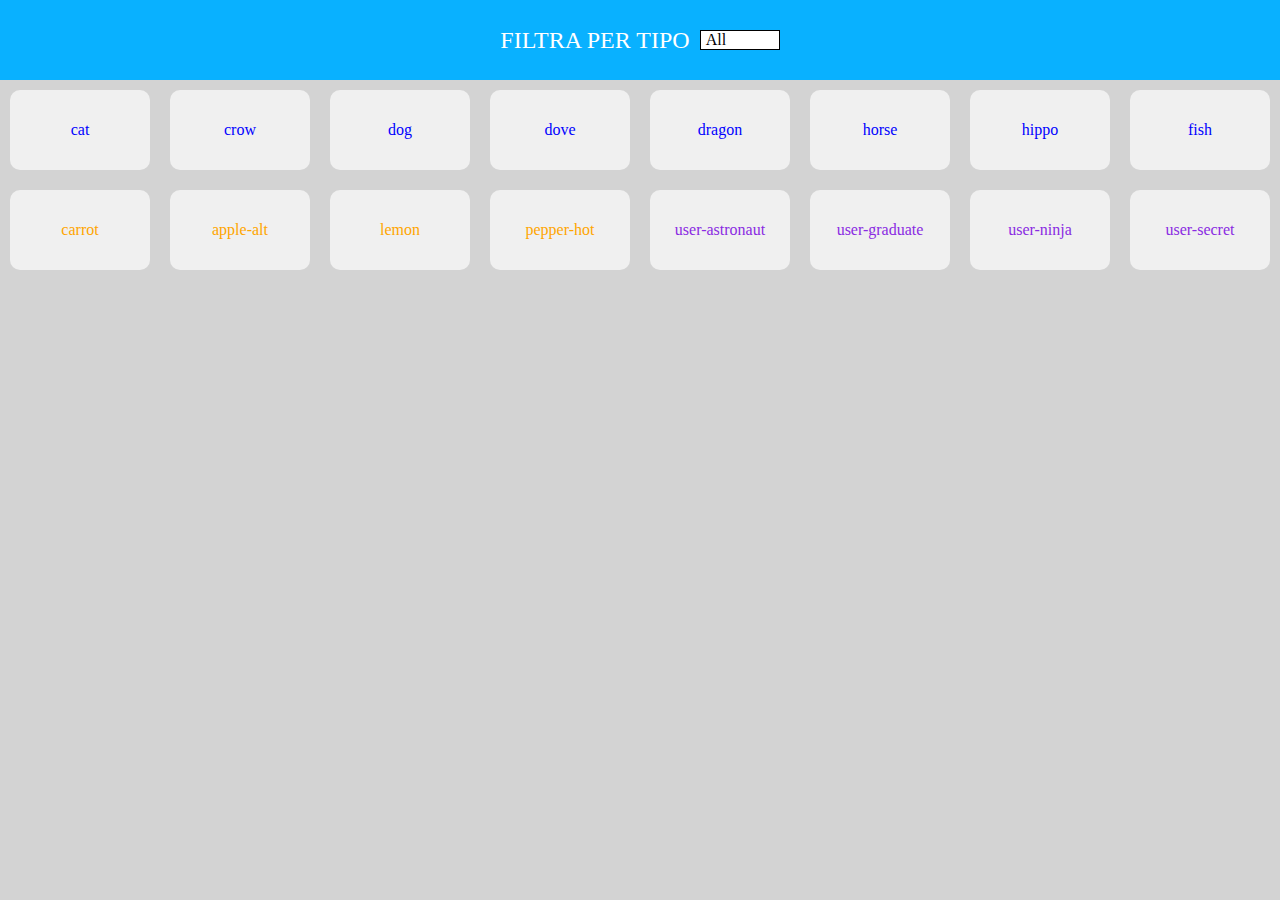
<file: ES6 icons/index.html>
<!DOCTYPE html>
<html lang="en">
<head>
    <meta charset="UTF-8">
    <meta http-equiv="X-UA-Compatible" content="IE=edge">
    <meta name="viewport" content="width=device-width, initial-scale=1.0">
    <link rel="stylesheet" href="https://cdnjs.cloudflare.com/ajax/libs/font-awesome/5.15.3/css/all.min.css" integrity="sha512-iBBXm8fW90+nuLcSKlbmrPcLa0OT92xO1BIsZ+ywDWZCvqsWgccV3gFoRBv0z+8dLJgyAHIhR35VZc2oM/gI1w==" crossorigin="anonymous" />
    <link rel="stylesheet" href="./assets/css/master.css">
    <title>ES6 Icons</title>
</head>
<body>
    <header>
        <p>filtra per tipo</p>
        <div  class="select">
            <span id="all-active">All</span>
            <div class="invisible">
                <span id="all">All</span>
                <span id="animal">Animal</span>
                <span id="vegetable">Vegetable</span>
                <span id="user">User</span>
            </div>
        </div>
        

    </header>
    <ul id="listObj">

    </ul>

    
    <script src="https://cdnjs.cloudflare.com/ajax/libs/jquery/3.6.0/jquery.min.js" integrity="sha512-894YE6QWD5I59HgZOGReFYm4dnWc1Qt5NtvYSaNcOP+u1T9qYdvdihz0PPSiiqn/+/3e7Jo4EaG7TubfWGUrMQ==" crossorigin="anonymous"></script>
    <script src="./assets/js/dati.js"></script>
    <script src="./assets/js/main.js"></script>
</body>
</html>
</file>
<file: ES6 icons/assets/css/master.css>
*{
    margin: 0;
    padding: 0;
    box-sizing: border-box;
}

header{
    height: 80px;
    background-color: rgb(9, 177, 255);
    display: flex;
    justify-content: center;
    align-items: center;
}

header p{
    font-size: 24px;
    color: white;
    text-transform: uppercase;
}

header .select{
    margin-left: 10px;
    padding-left: 5px;
    display: flex;
    background-color: white;
    width: 80px;
    border: 1px solid black;
    position: relative;
}

span:hover{
    cursor: pointer;
}

header .invisible{
    display: flex;
    flex-direction: column;
    position: absolute;
    background-color: white;
    margin-left: 10px;
    padding-left: 5px;
    width: 70px;
    left: -11px;
    top: 19px;

}

body{
    background-color: lightgray;
}

ul{
    display: flex;
    flex-wrap: wrap;
    justify-content: space-between;
}

ul li {
    width: 140px;
    height: 80px;
    display: flex;
    flex-direction: column;
    justify-content: center;
    align-items: center;
    margin: 10px;
    background-color: rgb(240, 240, 240);
    border-radius: 10px;
}

ul li i{
    font-size: 30px;
    
}

.animal{
    color: blue;
}

.vegetable{
    color: orange;
}

.user{
    color: blueviolet;
}
</file>
